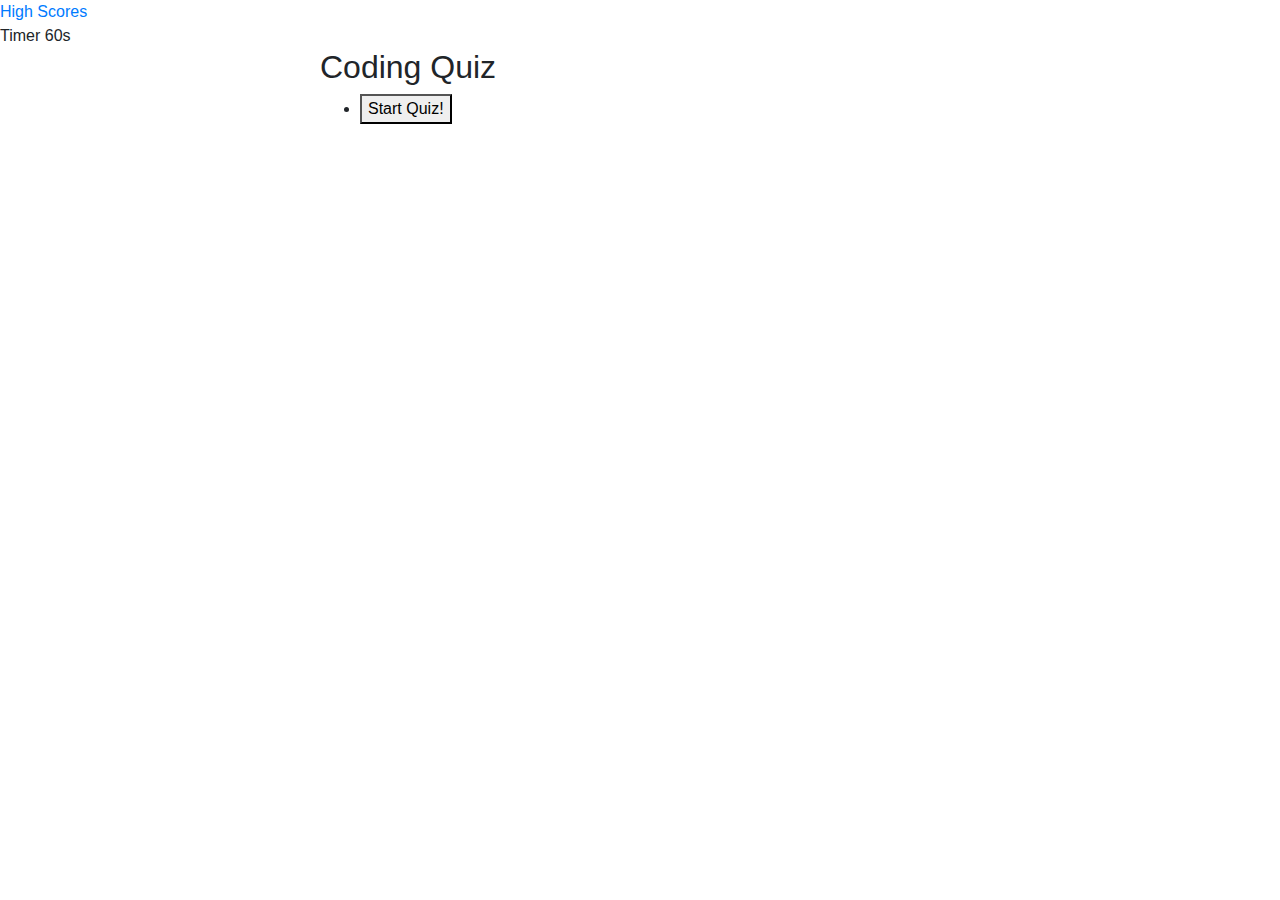
<file: index.html>
<!DOCTYPE html>
<html lang="en">
<head>
    <meta charset="UTF-8">
    <meta name="viewport" content="width=device-width, initial-scale=1.0">
    
    <!--link CSS-->
    <link rel="stylesheet" href="https://stackpath.bootstrapcdn.com/bootstrap/4.4.1/css/bootstrap.min.css" integrity="sha384-Vkoo8x4CGsO3+Hhxv8T/Q5PaXtkKtu6ug5TOeNV6gBiFeWPGFN9MuhOf23Q9Ifjh" crossorigin="anonymous">
    <link rel="stylesheet" href="style.css">

    <title>Code Quiz</title>
</head>
<body>
    <!--link to high scores page-->
    <a href="high-scores.html">High Scores</a>
    <div id="timer">
        Timer <span id="counter">60</span>s
    </div>

    <div id="container" class="box">
        <!--Question-->
        <h2 id="question">Coding Quiz</h2>

        <!--Answers-->
        <ul id="answers">
            <li>
                <button type="button" class="startButton">Start Quiz!</button>
            </li>
        </ul>
    </div>


<!--Link javascript-->
<script src="./script.js"></script>
</body>
</html>
</file>
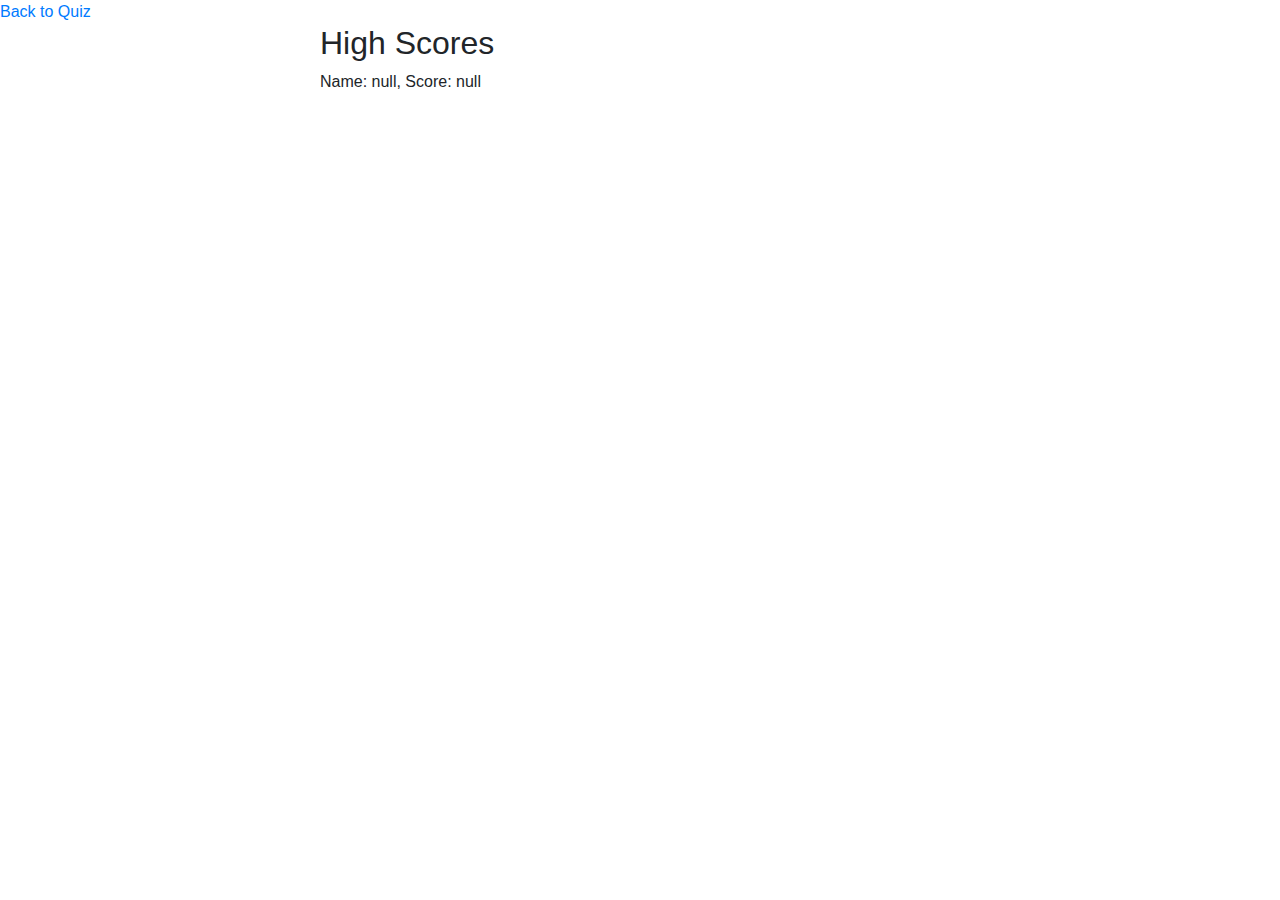
<file: high-scores.html>
<!DOCTYPE html>
<html lang="en">
<head>
    <meta charset="UTF-8">
    <meta name="viewport" content="width=device-width, initial-scale=1.0">
    
    <!--link CSS-->
    <link rel="stylesheet" href="https://stackpath.bootstrapcdn.com/bootstrap/4.4.1/css/bootstrap.min.css" integrity="sha384-Vkoo8x4CGsO3+Hhxv8T/Q5PaXtkKtu6ug5TOeNV6gBiFeWPGFN9MuhOf23Q9Ifjh" crossorigin="anonymous">
    <link rel="stylesheet" href="style.css">

    <title>Document</title>
</head>
<body>
    <!--link to high scores page-->
    <a href="index.html">Back to Quiz</a>

    <div id="container" class="box">
        <!--Question-->
        <h2 id="scoreTitle">High Scores</h2>

        <!--Answers-->
        <div id="scoreDiv">

        </div>
    </div>


<!--Link javascript-->
<script src="./script2.js"></script>
</body>
</html>
</file>
<file: style.css>
.box {
    position: absolute;
    left: 25%;
}
</file>
